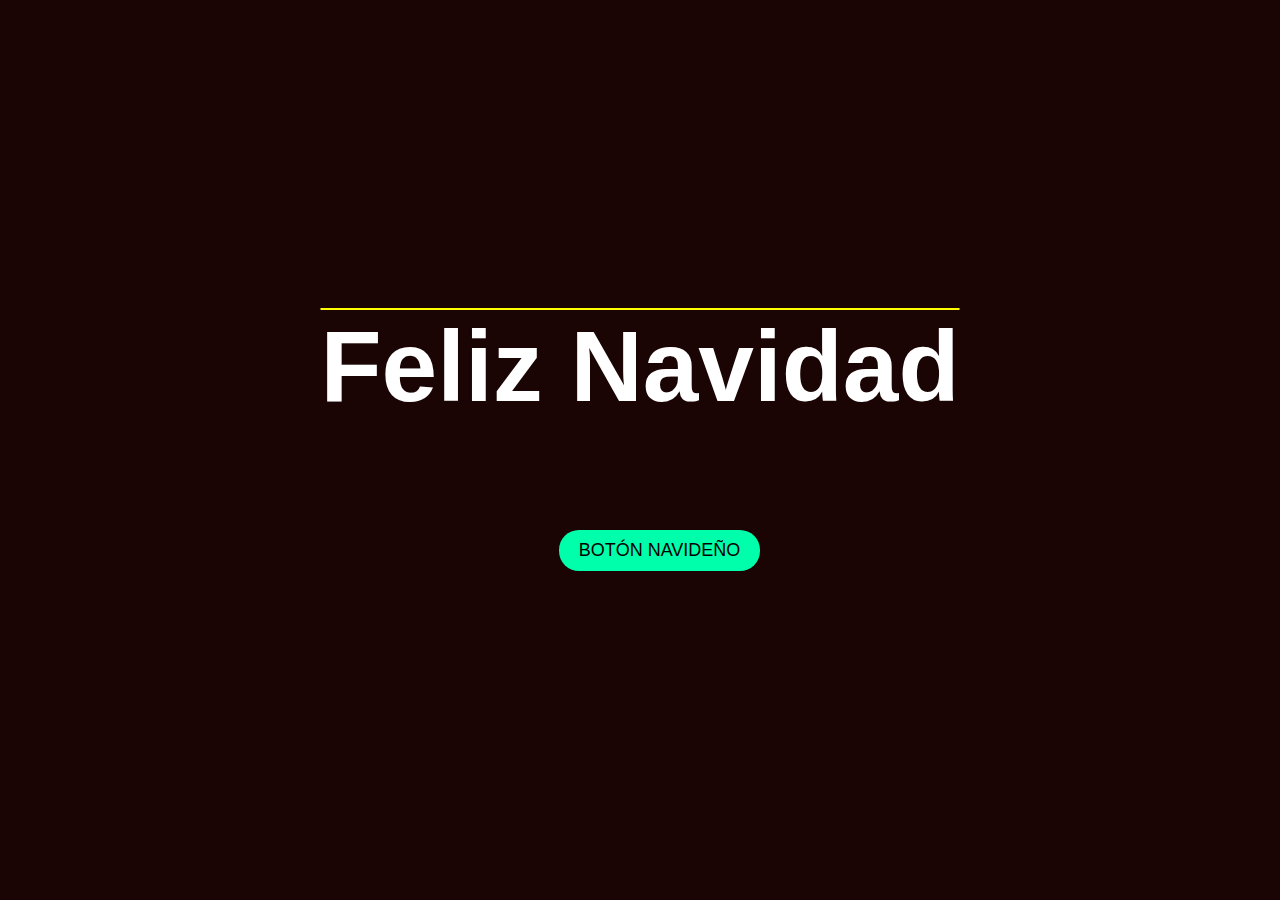
<file: feliznavidad/index.html>
<!DOCTYPE html>
<html lang="en" >
<head>
  <meta charset="UTF-8">
  <title>Feliz navidad 2024</title>
  <link rel="stylesheet" href="./style.css">

</head>
<body>
  <h1>Feliz Navidad</h1>
  <div class="button">
    <button>
        <a href="principal.html">BOTÓN NAVIDEÑO</a>
    </button>
    
</div>
</body>
</html>
</file>
<file: feliznavidad/style.css>
body {
  background-color:#1a0404;
  overflow: hidden;
    display: flex;
  align-items: center;
  justify-content: center;
  text-align: center;
      
}

body,
html {
  height: 100%;
  width: 100%;
  margin: 0;
  padding: 0;
}


svg{
  width:90%;
  height:90%;
  visibility:hidden;
 
}

#music-container {
  position: absolute;
  top: 10px;
  left: 40%;
  right: 50%;
}


h1 {
  color: #ffffff;
  font-family: 'Arial', sans-serif;
  font-size: 100px;
margin-top: -100px;
  display: inline-block;
  animation: parpadeo 0.5s infinite alternate;
  text-decoration: overline 2px solid #ffff00; /* Añade un borde amarillo encima del texto */
}

@keyframes parpadeo {
  0%, 100% {
    color: #ffffff;
    opacity: 1;
  }

  50% {
    color: #00ff00;
    opacity: 0;
  }
}

/* Estilo para el botón */
.button button {
  background-color: rgb(0, 255, 170); /* Fondo amarillo */
  border: none; /* Sin bordes */
  padding: 10px 20px; /* Ajusta el relleno según tu preferencia */
  font-size: 18px; /* Tamaño de fuente */
  cursor: pointer;
  margin-left: -600px;
  margin-top: 200px;
  position: relative; /* Necesario para el resplandor */
  border-radius: 20px; /* Esquinas redondeadas */
  transition: background-color 0.3s ease-in-out; /* Transición suave para el color de fondo */
}

/* Estilo para el enlace dentro del botón */
.button button a {
  text-decoration: none; /* Elimina el subrayado del enlace */
  color: inherit; /* Hereda el color del texto del botón */
}

/* Efecto de resplandor al pasar el cursor sobre el botón */
.button button:hover {
  background-color: rgb(0, 255, 179); /* Cambia el color de fondo al pasar el mouse a naranja */
  box-shadow: 0 0 10px rgb(255, 94, 0), 0 0 20px rgb(0, 255, 179), 0 0 30px rgb(0, 255, 187); /* Efecto de resplandor amarillo */
}


.sparkle{
  /* mix-blend-mode:luminosity */
}
</file>
